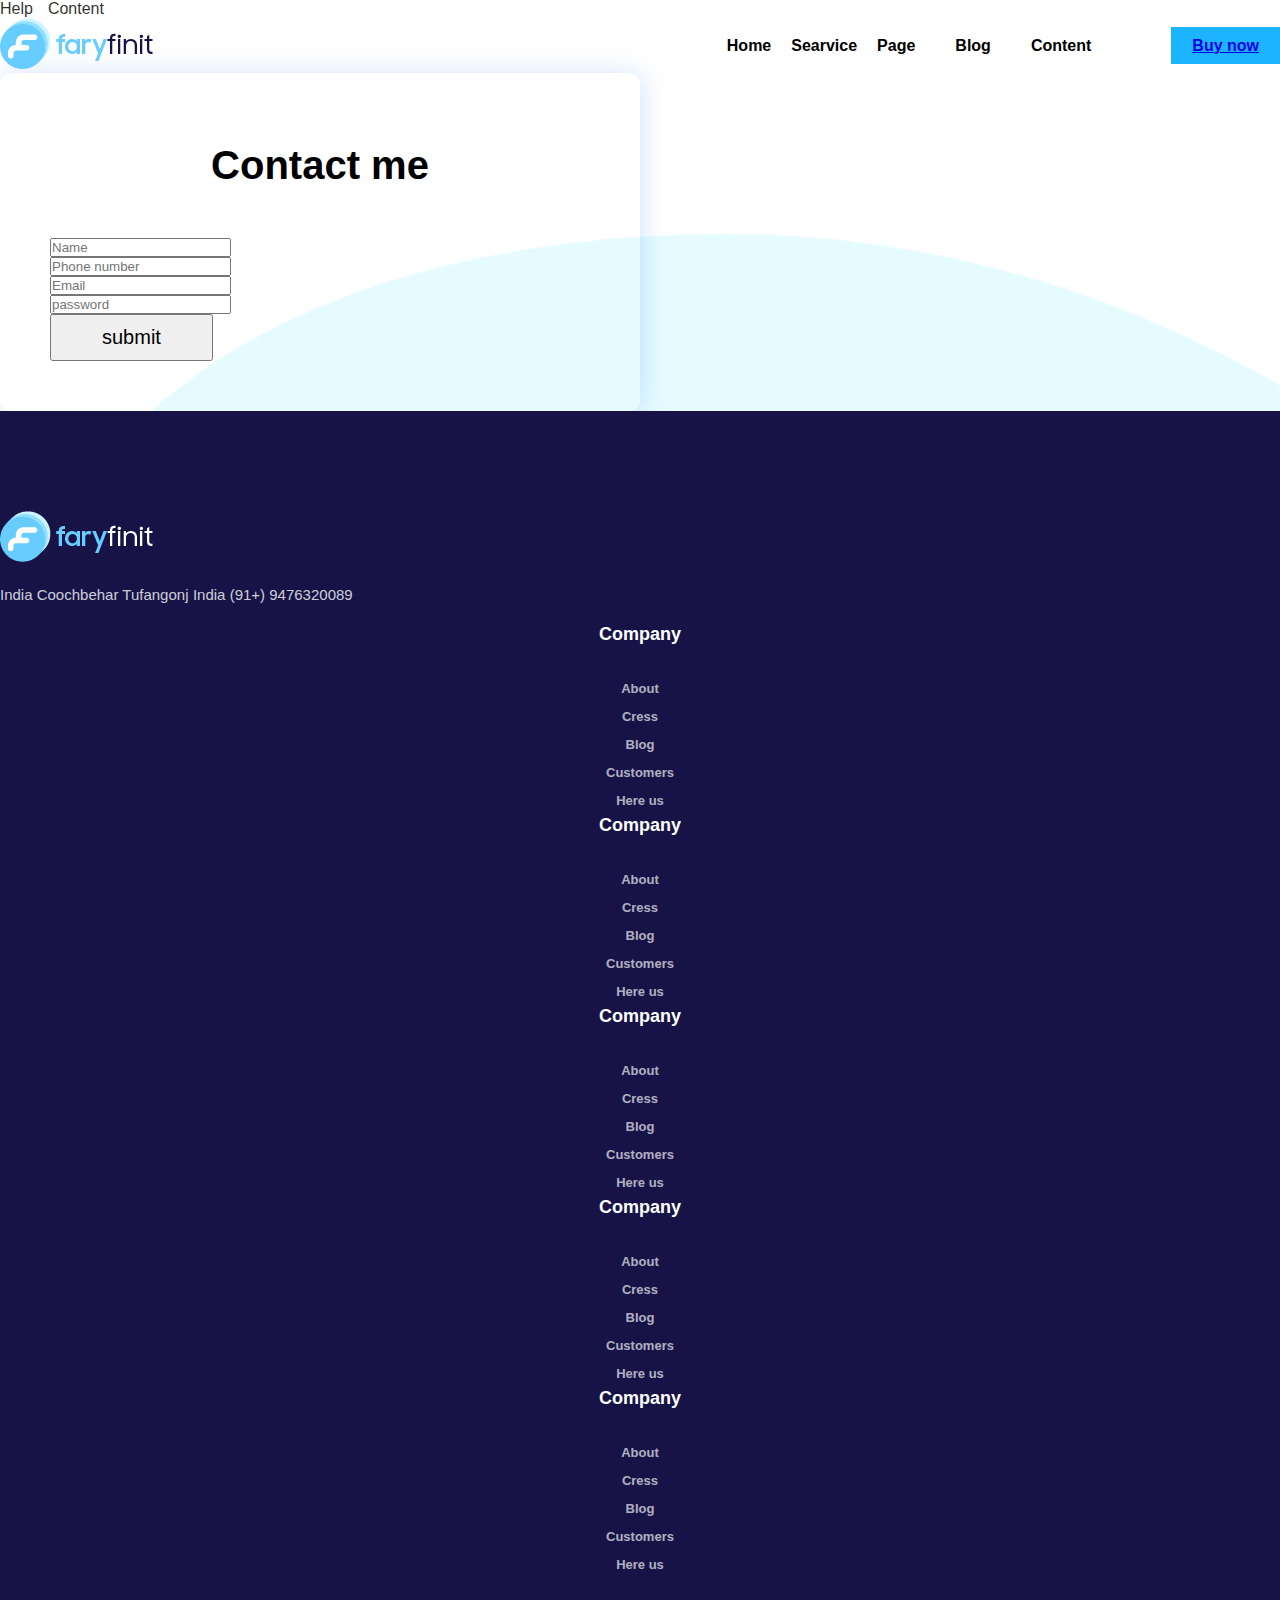
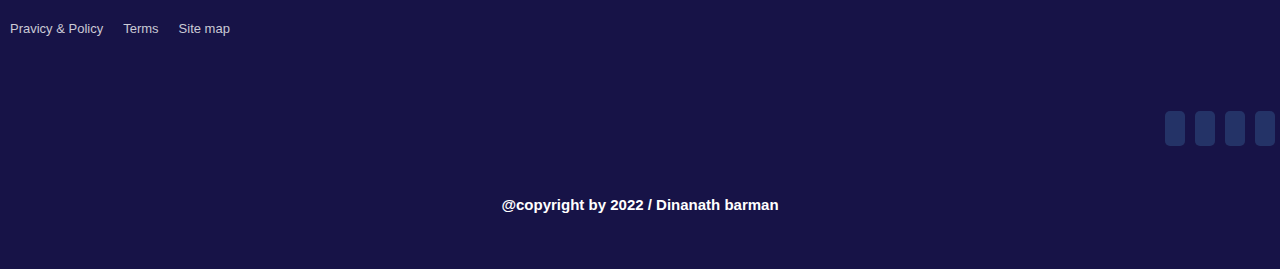
<file: Content.html>
<!doctype html>
<html lang="en">
  <head>
    <!-- Required meta tags -->
    <meta charset="utf-8">
    <meta name="viewport" content="width=device-width, initial-scale=1">
    <title>Template design</title>
     <!-- main css link  -->
     <link rel="stylesheet" href="style.css">
      <!-- Mediya query  -->
        <link rel="stylesheet" href="Mobile-2.css">
      <!-- <link rel="stylesheet" href="mobile.css"> -->
    <!-- font-aswam link  -->
    <link rel="preconnect" href="https://fonts.googleapis.com">
    <link rel="preconnect" href="https://fonts.gstatic.com" crossorigin>
    <link href="https://fonts.googleapis.com/css2?family=Arapey:ital@1&family=Montserrat+Subrayada:wght@400;700&family=Playfair+Display:ital@1&family=Ubuntu:ital,wght@0,500;1,700&display=swap" rel="stylesheet">
   
    <!-- Google font style link  -->
    <link rel="preconnect" href="https://fonts.googleapis.com">
<link rel="preconnect" href="https://fonts.gstatic.com" crossorigin>
<link href="https://fonts.googleapis.com/css2?family=Arapey:ital@1&family=Montserrat+Subrayada:wght@400;700&family=Montserrat:ital,wght@0,700;0,900;1,700;1,800;1,900&family=Playfair+Display:ital@1&family=Ubuntu:ital,wght@0,500;1,700&display=swap" rel="stylesheet">
      <!-- Bootstrap CSS -->
      <link rel="stylesheet" href="https://stackpath.bootstrapcdn.com/bootstrap/5.0.0-alpha1/css/bootstrap.min.css" integrity="sha384-r4NyP46KrjDleawBgD5tp8Y7UzmLA05oM1iAEQ17CSuDqnUK2+k9luXQOfXJCJ4I" crossorigin="anonymous">
  
  </head>
  <body>
   <!-- header section  -->
    <!-- header top manu design  -->
    <header class="background-section">
      <section class="header-section">
         <div class="container">
            <div class="row">
                 <div class="header-top-manu px-0 py-2">
                   <div class="left-manu">
                       <ul class="header-left-manu">
                           <li><a href="#">Help</a></li>
                           <li><a href="#">Content</a></li>
                       </ul>
                   </div>
                   <div class="Right-manu">
                       <ul class="header-right-manu">
                         <li><a href="#"><i class="fab fa-facebook"></i></a></li>
                         <li><a href="#"><i class=" fab fa-facebook-messenger"></i></a></li>
                         <li><a href="#"><i class="fab fa-whatsapp"></i></a></li>
                         <li><a href="#"><i class="fab fa-youtube"></i></a></li>
                       </ul>
                   </div>
               </div>
            </div>
           </div>
    <!-- header top manu design end -->
    <!-- header main navbar design start  -->
        <div class="container py-3">
        <div class="row">
              <div class="manin-nav">
                   <div class="logo">
               <a href="#" class="logo-1"><img src="./image/logo-faryfinit.png" class="logo-1" alt=""></a>
                   </div>
   
                   <input type="checkbox" hidden  id="toggle-bar-check">
   
   
                       <label for="toggle-bar-check">
                         <i class="fas fa-bars" id="toggle-bar"></i>
                       </label>
                       
                   
                    
                     <!-- <input type="checkbox" id="toggle-bar-check"> -->
                   <div class="nav-manu">
   
                     <ul class="nav-manu-ul">
                       <li><a href="index.html">Home </a></li>
                       <li><a href="#">Searvice <i class="fas fa-chevron-down ml-1"></i></a>
                       
                        <div class="drop-down">
                         <ul class="searvice-drop-down-manu">
                           <li><a href="#">Content Markiting</a></li>
                           <li><a href="#">Google search rank</a></li>
                           <li><a href="#">Social markiting</a></li>
                           <li><a href="#">Social Optimization</a></li>
                           <li><a href="#">Keyword research</a></li>
                        </ul>
                        </div>
                       
                       </li>
                          <li><a href="#">Page <i class="fas fa-chevron-down ml-1"></i></li>
                          <li><a href="#">Blog <i class="fas fa-chevron-down ml-1"></i></li>
                          <li><a href=" ">Content <i class="fas fa-chevron-down ml-1"></i></li>
                           
                         <div class="search"><a href="#"><i class="fas fa-search ml-1"></i></a></div>
   
   
                       </ul>
                       <div class="button">
                         <a href="#" class="btn  btn-primary btn-h">Buy now</a>
                       </div>
                   </div>
                   
              </div>
        </div>
        </div>
       </section>
      

     <section class="py-5">
         <div class="container">
              <div class="row">
                    <div class="col-lg-12 content-form py-5">
                      
                        <form action="Thank you very much.html" id="form-s" name="form" onsubmit="return sub()" class=" form-dino m-auto">
                          <div class="content-me">
                            <h2>Contact me</h2>
                           </div>
                             <div class="mb-4">
                               <input type="text" placeholder="Name" name="name" class="form-control" id="name" required>
                               <span id="req-name"></span>
                             </div>
                             <div class="mb-4">
                              <input type="number" placeholder="Phone number" id="phone" name="number" class="form-control" required>
                              <span id="req-number"></span>
                            </div>

                          <div class="mb-4">
                       
                            <input type="email" class="form-control"  name="email" placeholder="Email" id="email" aria-describedby="emailHelp" required>
                             <span class="req-email"></span>
                          </div>
                          <div class="mb-4">
                        
                            <input type="text" name="password"  placeholder="password" class="form-control" id="password" required>
                            <span id="req-password"></span>
                          </div>
                         
                          <input type="submit" id="sub-c" value="submit"  class="btn btn-primary  btn-lg-n d-block m-auto"></input>
                        </form>
                    </div>
              </div>
         </div>
     </section>



     <footer>
      <section class="footer-main-section">
        <div class="container">
          <div class="row">
               <div class="col-lg-2">
                   <div class="icon-logo">
                     <a href="#"><img src="./image/logo-faryfinit-white.png" alt=""></a>
                        <ul class="footer-logo-ul">
                          <li><a href="#">India Coochbehar Tufangonj</a></li>
                          <li><a href="#">India (91+) 9476320089</a></li>
                        </ul>
  
                   </div>
               </div>
               <div class="col-lg-2 col-6">
                  <div class="company-fotter-manu">
                    Company
                  </div>
                  <ul class="footer-manu-1">
                    <li><a href="#">About</a></li>
                    <li><a href="#">Cress</a></li>
                    <li><a href="#">Blog</a></li>
                    <li><a href="#">Customers</a></li>
                    <li><a href="#">Here us</a></li>
                  </ul>
               </div>
               <div class="col-lg-2 col-6">
                <div class="company-fotter-manu">
                  Company
                </div>
                <ul class="footer-manu-1">
                  <li><a href="#">About</a></li>
                  <li><a href="#">Cress</a></li>
                  <li><a href="#">Blog</a></li>
                  <li><a href="#">Customers</a></li>
                  <li><a href="#">Here us</a></li>
                </ul>
               </div>
               <div class="col-lg-2 col-6">
                <div class="company-fotter-manu">
                  Company
                </div>
                <ul class="footer-manu-1">
                  <li><a href="#">About</a></li>
                  <li><a href="#">Cress</a></li>
                  <li><a href="#">Blog</a></li>
                  <li><a href="#">Customers</a></li>
                  <li><a href="#">Here us</a></li>
                </ul>
               </div>
               <div class="col-lg-2 col-6">
                <div class="company-fotter-manu">
                  Company
                </div>
                <ul class="footer-manu-1">
                  <li><a href="#">About</a></li>
                  <li><a href="#">Cress</a></li>
                  <li><a href="#">Blog</a></li>
                  <li><a href="#">Customers</a></li>
                  <li><a href="#">Here us</a></li>
                </ul>
               </div>
               <div class="col-lg-2 col-6" id="mediya-query-none">
                <div class="company-fotter-manu">
                  Company
                </div>
                <ul class="footer-manu-1">
                  <li><a href="#">About</a></li>
                  <li><a href="#">Cress</a></li>
                  <li><a href="#">Blog</a></li>
                  <li><a href="#">Customers</a></li>
                  <li><a href="#">Here us</a></li>
                </ul>
               </div>
          </div>
  
          <!-- footer manu two ariya  -->
            <div class="row">
              <div class="col-lg-6 col-12">
                  <ul class="footer-left">
                    <li><a href="#">Pravicy & Policy</a></li>
                    <li><a href="#">Terms</a></li>
                    <li><a href="#">Site map</a></li>
                  </ul>
              </div>
              <div class="col-lg-6 col-12">
                <ul class="footer-right">
                  <li><a href="#"> <i class="fab fa-facebook"></i> </a></li>
                  <li><a href="#"> <i class="fab fa-twitter"></i> </a></li>
                   <li><a href="#"> <i class="fab fa-instagram"></i> </a></li>
                   <li><a href="#"> <i class="fab fa-instagram"></i> </a></li>
                  
                </ul>
              </div>
            </div>
            <div class="row">
                <div class="col-lg-12">
                    <div class="copy-right">
                        <h3>@copyright by 2022 / Dinanath barman</h3>
                    </div>
                </div>
            </div>
        </div>
      </section>
  </footer>

    <!-- Optional JavaScript -->
    <!-- Popper.js first, then Bootstrap JS -->
    <script src="./core.js"></script>
    <script src="https://cdn.jsdelivr.net/npm/popper.js@1.16.0/dist/umd/popper.min.js" integrity="sha384-Q6E9RHvbIyZFJoft+2mJbHaEWldlvI9IOYy5n3zV9zzTtmI3UksdQRVvoxMfooAo" crossorigin="anonymous"></script>
    <script src="https://stackpath.bootstrapcdn.com/bootstrap/5.0.0-alpha1/js/bootstrap.min.js" integrity="sha384-oesi62hOLfzrys4LxRF63OJCXdXDipiYWBnvTl9Y9/TRlw5xlKIEHpNyvvDShgf/" crossorigin="anonymous"></script>
  </body>
</html>
</file>
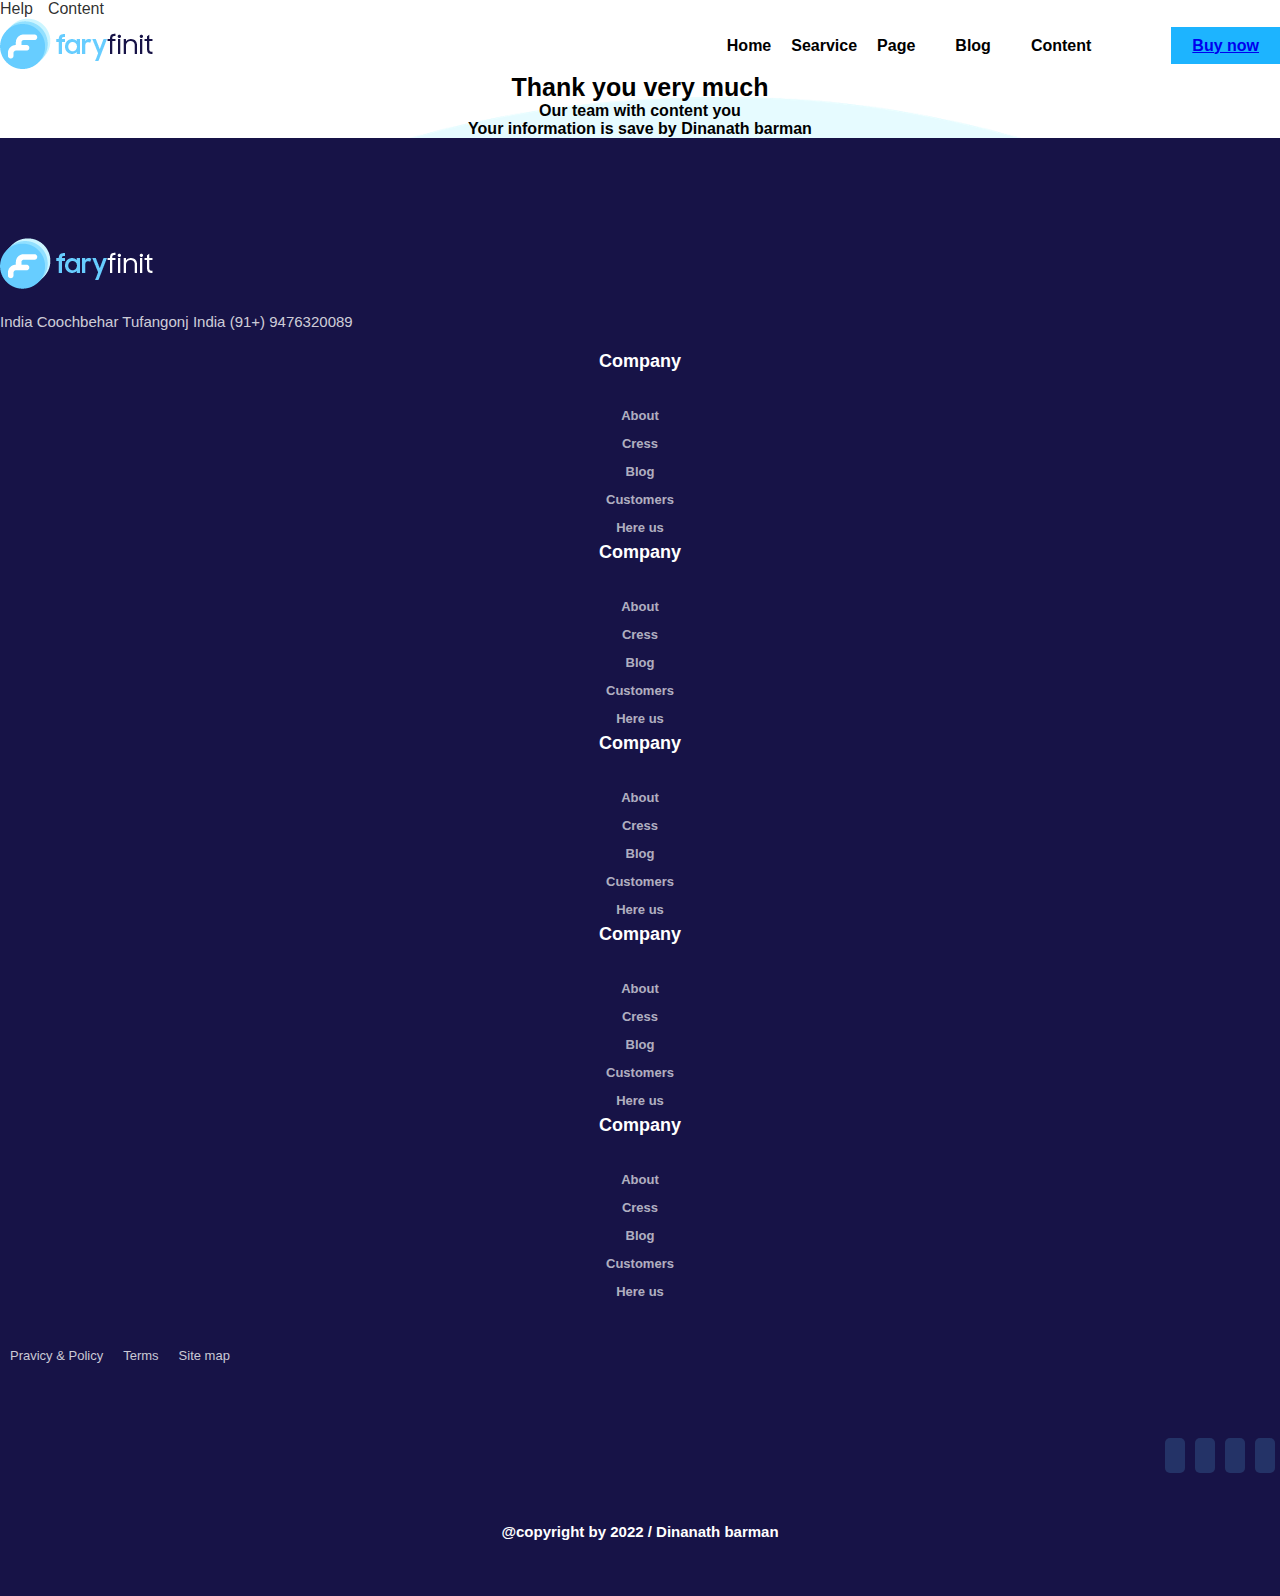
<file: Thank you very much.html>
<!DOCTYPE html>
<html lang="en">
<head>
    <meta charset="UTF-8">
    <meta http-equiv="X-UA-Compatible" content="IE=edge">
    <meta name="viewport" content="width=device-width, initial-scale=1.0">
    <title>Template design</title>
    <!-- main css link  -->
    <link rel="stylesheet" href="style.css">
    <!-- Mediya query  -->
      <link rel="stylesheet" href="Mobile-2.css">
    <!-- <link rel="stylesheet" href="mobile.css"> -->
  <!-- font-aswam link  -->
  <link rel="preconnect" href="https://fonts.googleapis.com">
  <link rel="preconnect" href="https://fonts.gstatic.com" crossorigin>
  <link href="https://fonts.googleapis.com/css2?family=Arapey:ital@1&family=Montserrat+Subrayada:wght@400;700&family=Playfair+Display:ital@1&family=Ubuntu:ital,wght@0,500;1,700&display=swap" rel="stylesheet">
 
  <!-- Google font style link  -->
  <link rel="preconnect" href="https://fonts.googleapis.com">
<link rel="preconnect" href="https://fonts.gstatic.com" crossorigin>
<link href="https://fonts.googleapis.com/css2?family=Arapey:ital@1&family=Montserrat+Subrayada:wght@400;700&family=Montserrat:ital,wght@0,700;0,900;1,700;1,800;1,900&family=Playfair+Display:ital@1&family=Ubuntu:ital,wght@0,500;1,700&display=swap" rel="stylesheet">
    <!-- Bootstrap CSS -->
    <link rel="stylesheet" href="https://stackpath.bootstrapcdn.com/bootstrap/5.0.0-alpha1/css/bootstrap.min.css" integrity="sha384-r4NyP46KrjDleawBgD5tp8Y7UzmLA05oM1iAEQ17CSuDqnUK2+k9luXQOfXJCJ4I" crossorigin="anonymous">

</head>
<body>
     <!-- header section  -->
    <!-- header top manu design  -->
 <header class="background-section">
    <section class="header-section">
       <div class="container">
          <div class="row">
               <div class="header-top-manu px-0 py-2">
                 <div class="left-manu">
                     <ul class="header-left-manu">
                         <li><a href="#">Help</a></li>
                         <li><a href="#">Content</a></li>
                     </ul>
                 </div>
                 <div class="Right-manu">
                     <ul class="header-right-manu">
                       <li><a href="#"><i class="fab fa-facebook"></i></a></li>
                       <li><a href="#"><i class=" fab fa-facebook-messenger"></i></a></li>
                       <li><a href="#"><i class="fab fa-whatsapp"></i></a></li>
                       <li><a href="#"><i class="fab fa-youtube"></i></a></li>
                     </ul>
                 </div>
             </div>
          </div>
         </div>
  <!-- header top manu design end -->
  <!-- header main navbar design start  -->
      <div class="container py-3">
      <div class="row">
            <div class="manin-nav">
                 <div class="logo">
             <a href="#" class="logo-1"><img src="./image/logo-faryfinit.png" class="logo-1" alt=""></a>
                 </div>
 
                 <input type="checkbox" hidden  id="toggle-bar-check">
 
 
                     <label for="toggle-bar-check">
                       <i class="fas fa-bars" id="toggle-bar"></i>
                     </label>
                     
                 
                  
                   <!-- <input type="checkbox" id="toggle-bar-check"> -->
                 <div class="nav-manu">
 
                   <ul class="nav-manu-ul">
                     <li><a href="index.html">Home </a></li>
                     <li><a href="#">Searvice <i class="fas fa-chevron-down ml-1"></i></a>
                     
                      <div class="drop-down">
                       <ul class="searvice-drop-down-manu">
                         <li><a href="#">Content Markiting</a></li>
                         <li><a href="#">Google search rank</a></li>
                         <li><a href="#">Social markiting</a></li>
                         <li><a href="#">Social Optimization</a></li>
                         <li><a href="#">Keyword research</a></li>
                      </ul>
                      </div>
                     
                     </li>
                        <li><a href="#">Page <i class="fas fa-chevron-down ml-1"></i></li>
                        <li><a href="#">Blog <i class="fas fa-chevron-down ml-1"></i></li>
                        <li><a href="Content.html">Content <i class="fas fa-chevron-down ml-1"></i></li>
                         
                       <div class="search"><a href="#"><i class="fas fa-search ml-1"></i></a></div>
                            
 
                     </ul>
                     <div class="button">
                       <a href="#" class="btn  m-auto btn-primary btn-h">Buy now</a>
                     </div>
                 </div>
                 
            </div>
      </div>
      </div>
     </section>
<section>
      <div class="container">
            <div class="row">
                  <div class="col-lg-12 col-sm">
                         <div class="thank-warp">
                               <div class="thnakyou-very-much">
                                    <h1>Thank you very much</h1>
                                    <p>Our team with content you</p>
                                    <p>Your information is save by Dinanath barman</p>
                               </div>
                         </div>
                  </div>
            </div>
      </div>
</section>
     <!-- ===================== footer ariya =============================== -->
<footer>
    <section class="footer-main-section">
      <div class="container">
        <div class="row">
             <div class="col-lg-2">
                 <div class="icon-logo">
                   <a href="#"><img src="./image/logo-faryfinit-white.png" alt=""></a>
                      <ul class="footer-logo-ul">
                        <li><a href="#">India Coochbehar Tufangonj</a></li>
                        <li><a href="#">India (91+) 9476320089</a></li>
                      </ul>

                 </div>
             </div>
             <div class="col-lg-2 col-6">
                <div class="company-fotter-manu">
                  Company
                </div>
                <ul class="footer-manu-1">
                  <li><a href="#">About</a></li>
                  <li><a href="#">Cress</a></li>
                  <li><a href="#">Blog</a></li>
                  <li><a href="#">Customers</a></li>
                  <li><a href="#">Here us</a></li>
                </ul>
             </div>
             <div class="col-lg-2 col-6">
              <div class="company-fotter-manu">
                Company
              </div>
              <ul class="footer-manu-1">
                <li><a href="#">About</a></li>
                <li><a href="#">Cress</a></li>
                <li><a href="#">Blog</a></li>
                <li><a href="#">Customers</a></li>
                <li><a href="#">Here us</a></li>
              </ul>
             </div>
             <div class="col-lg-2 col-6">
              <div class="company-fotter-manu">
                Company
              </div>
              <ul class="footer-manu-1">
                <li><a href="#">About</a></li>
                <li><a href="#">Cress</a></li>
                <li><a href="#">Blog</a></li>
                <li><a href="#">Customers</a></li>
                <li><a href="#">Here us</a></li>
              </ul>
             </div>
             <div class="col-lg-2 col-6">
              <div class="company-fotter-manu">
                Company
              </div>
              <ul class="footer-manu-1">
                <li><a href="#">About</a></li>
                <li><a href="#">Cress</a></li>
                <li><a href="#">Blog</a></li>
                <li><a href="#">Customers</a></li>
                <li><a href="#">Here us</a></li>
              </ul>
             </div>
             <div class="col-lg-2 col-6" id="mediya-query-none">
              <div class="company-fotter-manu">
                Company
              </div>
              <ul class="footer-manu-1">
                <li><a href="#">About</a></li>
                <li><a href="#">Cress</a></li>
                <li><a href="#">Blog</a></li>
                <li><a href="#">Customers</a></li>
                <li><a href="#">Here us</a></li>
              </ul>
             </div>
        </div>

        <!-- footer manu two ariya  -->
          <div class="row">
            <div class="col-lg-6 col-12">
                <ul class="footer-left">
                  <li><a href="#">Pravicy & Policy</a></li>
                  <li><a href="#">Terms</a></li>
                  <li><a href="#">Site map</a></li>
                </ul>
            </div>
            <div class="col-lg-6 col-12">
              <ul class="footer-right">
                <li><a href="#"> <i class="fab fa-facebook"></i> </a></li>
                <li><a href="#"> <i class="fab fa-twitter"></i> </a></li>
                 <li><a href="#"> <i class="fab fa-instagram"></i> </a></li>
                 <li><a href="#"> <i class="fab fa-instagram"></i> </a></li>
                
              </ul>
            </div>
          </div>
          <div class="row">
              <div class="col-lg-12">
                  <div class="copy-right">
                      <h3>@copyright by 2022 / Dinanath barman</h3>
                  </div>
              </div>
          </div>
      </div>
    </section>
</footer>
</body>
</html>
</file>
<file: style.css>
*{
  margin: 0;
  padding: 0;
}
h1,h2,h3,h4,h5,h6{
  font-family: Arial, Helvetica, sans-serif;
}
body{
  font-family: Arial, Helvetica, sans-serif;
}
.btn-dino-1{
    font-family: emoji;
    font-weight: bold;
    background-color: #67CDFF;
    border: none;
    padding: 17px 48px;
}
.btn-dino-2{
  font-family: emoji;
  font-weight: bold;
  background-color: #67CDFF;
  border: none;
  padding: 10px 40px;
}

/* Header ariya design  */
/* Header top manu design  */
.header-top-manu{
    width: 100%;
    height:auto;
    display: flex;
    flex-direction: row;
}


/* header-top left manu  */
.left-manu{
  width:50%;
  height: auto;
  margin-bottom: 0px !important;
}

.Right-manu{
  width: 50%;
  height: auto;
  margin-bottom: 0px !important;
  cursor: pointer;
}
/* header top left manu start  */
.header-left-manu{ 
  margin-bottom: 0px !important;
display: flex;    
flex-direction: row;     
list-style: none;
cursor: pointer;
}
/* .header-left-manu li{
      
} */
.header-left-manu a{    
  margin-bottom: 0px !important;
  display: flex;
  flex-direction: row;
  list-style: none;
  cursor: pointer;
  text-decoration: none;
  padding-left: 0px;
  color: #000000d4;
  margin-left: 0px !important;
  padding-right: 15px;
}

/* header top left manu end  */
/* header top right manu start  */
.header-right-manu{
  margin-bottom: 0px !important;
display: flex; 
flex-direction: row;
justify-content: right;
list-style: none;
cursor: pointer;
}
/* .header-right-manu li{
    
} */
.header-right-manu li a{
  color: #000;
  font-size: 14px;
  margin: 5px;
  padding:6px 8px;
  transition: all .3s;
}
.header-right-manu>li>a>i{
  color: #000;
}
.header-right-manu li a:hover{
  color: white;
  background-color:#67CDFF;
  border-radius: 5px;
}

/* header top right manu end  */
/*  header main navbar design start  */
/* ================================= Mobile manu design ============================ */
#toggle-bar{
   display: none;
}
#toggle-bar-check{
  display: none;
}

/* =================================== Mobile manu end ============================== */
.manin-nav{

max-width: 100%;
width: 100%;
height: auto;
margin-bottom: 0px !important;
display: flex;
flex-direction: row;
justify-content: space-between;
}
.logo{
width: 30%;
height: auto;
}
.logo-1{
  max-width: 100%;
}
.nav-manu{
  width: 70%;
  height: auto;
  margin-bottom: 0px !important;
  display: flex;
  flex-direction: row;
  justify-content: end;
  align-items: center;
  position: relative;
  transition: all .5s;
}
.nav-manu-ul{
  display: flex;
  flex-direction: row;
  list-style: none;
  justify-content: right;
  align-items: center;
  margin-bottom: 0px !important;
}
.nav-manu-ul li{
  transition: all .5s;
}
.nav-manu-ul li a{
  text-decoration: none;
  color: rgb(0, 0, 0);
  font-family: arial;
  font-weight: bold;
  font-size: 16px;
  padding: 10px 10px;
  position: relative;
  transition: all .5s;
}
  /* Searvice page dorp down manu ariya */

.searvice-drop-down-manu{
  border: 1px solid red;
  list-style: none;
  display: flex;
  flex-direction: column;
  background-color: black;
  padding-top: 10px;
  padding-bottom: 20px;
  padding-left: 20px;
  padding-right: 20px;
  position: absolute;
  top:60px;
 left:200px;
z-index: 9999;
   display: none;
    opacity: 0;
}

/* .searvice-drop-down-manu>li{
} */
.searvice-drop-down-manu>li>a{
  font-size: 12px;
  font-family: Arial, Helvetica, sans-serif;
  font-weight: bold;
  padding: 20px 0px;
  color: white !important;
}
.nav-manu-ul>li:hover .searvice-drop-down-manu{
  display: block;
    opacity: 1;
    top: 50px !important;
}



.nav-manu-ul li a::before{
  content: " ";
  width:0px;
  height: 2px;
  background-color: red;
  position: absolute;
  top:42px;
  left: 0px;
  position: absolute;
  transition: all .5s;
}

.nav-manu-ul li a:hover::before{
  content: " ";
  width: 80px;
  height: 2px;
  background-color: red;
  position: absolute;
  top:42px;
  left: 0px;
  position: absolute;
}

.search a{
  color: black;
  padding: 10px;
  position: relative;
  z-index: 9999;
}

.btn-h{
  background-color: #1db4ff;
  padding: 10px 21px;
  font-weight: bold;
}
.button{
  max-width: 100%;
  height: auto;
  margin-left: 30px;
}
   .background-section{
  max-width: 100%;
  width: 100%;
  height: auto;
  overflow-x: hidden;
  background: url('./image/img-bg-07.png');
 background-repeat: no-repeat;
 background-size: contain;
 background-position: right, center;
}
/* header slider ariya  */
.slider-section{
  max-width: 100%;
  width: 100%;
  height: auto;
  overflow-x: hidden;
  background: url('./image/img-bg-07.png');
 background-repeat: no-repeat;
 background-size: contain;
 background-position: right, center;
 /* position: relative;
 top: -20px; */

}

/* ======================== Google font Use ======================= */
/* font-family: 'Arapey', serif;
font-family: 'Montserrat', sans-serif;
font-family: 'Montserrat Subrayada', sans-serif;
font-family: 'Playfair Display', serif;
font-family: 'Ubuntu', sans-serif; */
/* ========================================================Problem end ======================= */
/* slider design  */
.slider-left-content{
  width: 100%;
  height: 550px;
  display: flex;
  flex-direction: column;
  justify-content: center;
}
.slider-left-content h2{
  font-size: 16px;
  font-family: emoji;
  font-weight: bold;
  background-color: #1db4ff;
  width: 207px;
  text-align: center;
  border-radius: 50px;
  padding: 4px 10px;
  color: #fff;
}
.slider-right-image{
  width: 130%;
  height: auto;
  position: relative;
  display: flex;
}
.slider-right-image img{
  max-width: 100%;
}
.content-h1{
  font-size: 55px;
  font-weight: 700;
  color: #000;
  font-family: 'Arapey', serif;
  font-family: 'Montserrat', sans-serif;
  font-family: 'Montserrat Subrayada', sans-serif;
  font-family: 'Playfair Display', serif;
  font-family: 'Ubuntu', sans-serif;
  line-height:70px;
  letter-spacing: 1px;
}
.slider-left-content p{
  font-size: 18px;
    font-weight: 400;
    line-height: 32px;
    letter-spacing: 1px;
}
.btn-slider-1{
  background-color: #67cdff !important;
  font-size: 20px !important;
  font-weight: 500;
  letter-spacing: 1px;
  color: #fff;
  padding: 14px 31px !important;
  transition: all .5s;
}
.btn-slider-1:hover{
  box-shadow: 0px 4px 11px 1px #c0bebd;
}
.btn-slider-2{
  font-size: 20px !important;
  font-weight: 500;
  letter-spacing: 1px;
  color: black;
  padding: 14px 31px !important;
  transition: all .4s;
  margin-left: 10px;
  background-color: white;
}
.btn-slider-2:hover{
  background-color:#fcfcfc9d; 
  box-shadow: 0px 4px 11px 1px #c0bebd;
}
/* searvice-content-left  */

.searvice-secton{
  width: 100%;
  max-width: 100%;
  height: auto;
  padding: 150px 0px !important;
  background: url(https://3.bp.blogspot.com/-8melPurFKSA/X1UnzuQ5nDI/AAAAAAAABlY/K8d6dGYRjpE39vDwxBloZNToNmlXVE-ywCK4BGAYYCw/s1600/img-bg-02.png);
  background-repeat: no-repeat;
  background-position: left bottom;

}


.searvice-content-left{
  max-width: 100%;
  width: 450px;
  height: auto;
}
.searvice-content-left h1{
  display: inline-block;
  padding: 8px 16px;
  color: #fff;
  background-color: #67cdff;
  font: normal bold 16px Montserrat;
  line-height: 1;
  text-align: center;
  white-space: nowrap;
  vertical-align: baseline;
  border: 0px solid #0000;
  border-radius: 15px;
  text-transform: capitalize;  
}
.searvice-content-left h2{
  font-size: 38px;
  font-weight: 700;
  font-family: Montserrat;
  line-height: 50px;
}

  .searvice-content-left p {
  font-weight: 500;
  color: #677788; 
  line-height: 1.8!important;
  font-family: Arial, Helvetica, sans-serif;
  font-size: 16px;
  letter-spacing: 1px;
}
.searvice-content-right{
  width: 100%;
  height: 350px;
  display: flex;
  flex-direction: row;
  justify-content: center;
  align-items: center;
}

 /* Markiting item  */
 .markiting-item{
   width: 100%;
   height:390px;
  text-align: center;
    padding:40px 10px;
    border-radius: 13px;
    box-shadow: 0px 0px 19px 1px #cfcfcf;
    background-color: white;cursor: pointer;
    transition: all 0.4s;
 }
 .markiting-item:hover{
   transform: translatey(-10px);
 }
 .markiting-image{
   width: 100%;
   height:80px;
 }
 .markiting-image img{
 max-width: 100%;
 }
 .markiting-item h1{
  font-size: 28px;
    font-weight: bold;
    padding:5px 10px;
    line-height: 35px;
  font-family: Arial, Helvetica, sans-serif;
  margin-top: 25px;
 }
 .markiting-item p{
  font-size: 16px;
  line-height: 30px;
  color: #0000009c;

 }
 /* solution-left_div */
.marketing-solution-section{
  width:200%;
  max-width: 100%;
  height: auto;
  padding:100px 0px !important;
  background: url("https://1.bp.blogspot.com/-VAXcHE0HOnA/X1Un_ifb_SI/AAAAAAAABlg/W-T3QE2Q1K0N-eNyy2VqOF434ianElCBQCK4BGAYYCw/s1600/img-bg-03.png");
  background-repeat: no-repeat;
  background-position: center right;
  background-size: contain;
  overflow-x: hidden;
}


 .solution-left_div{
 width:130%;
 text-align: left;
 position: relative;
 left: -150px;

 }
 .solution-left_div img{
   max-width: 100%;
   width: 100%;
 }
 /* solution-right_div  */
 .solution-right_div{
  width: 100%;
  height: 800px;
  display: flex;
    flex-direction: column;
    justify-content: center;
}

 .solution-div-d>span{
  display: inline-block;
  padding: 7px 16px;
  color: #fff;
  background-color: #67cdff;
  font: normal bold 17px Montserrat;
  line-height: 1;
  font-family: Montserrat ;
  text-align: center;
  white-space: nowrap;
  vertical-align: baseline;
  border: 0px solid #0000;
  border-radius: 15px;
    
 }
 .solution-div-d>h1{
  margin: 16px 0px !important;
  font-size: 38px;
  font-weight: bold;
  line-height: 53px;
  /* font-family: Arial, Helvetica, sans-serif; */
  font-family: Montserrat;
 }
 .solution-div-d>p{   
  line-height: 34px;
  font-size: 17px;
  letter-spacing: 1px;
  color: #00000094;
  font-family: Arial, Helvetica, sans-serif;
}
/* socal-markiting-left-div  */
.socal-markiting-left-div{
width: 100%;
max-width: 100%;
height: 600px;
display: flex;
flex-direction: column;
justify-content: center;
}
.socal-marketing-right-div{
  width: 130%;
}
/* .socal-marketing-warp{

} */
.socal-marketing-warp>span{
  display: inline-block;
  padding: 7px 16px;
  color: #fff;
  background-color: #67cdff;
  font: normal bold 17px Montserrat;
  line-height: 1;
  text-align: center;
  white-space: nowrap;
  vertical-align: baseline;
  border: 0px solid #0000;
  border-radius: 15px;
}
.socal-marketing-warp>h1{
  color: #171347!important;
  font: normal bold 40px Montserrat;
}
.socal-marketing-warp>p{
  letter-spacing: 1px;
  font-size: 17px;
  color: #677788; 
  font-weight: 400 !important;
  line-height: 1.8!important;
}

.socal-marketing-right-div>img{
  max-width: 100%;
}
/* socal media networking ariya  */
/* socal-network-section   */
.socal-net-section{
  width: 100%;
  max-width: 100%;
  height: auto;
  padding:150px 0px;
  background: url("https://3.bp.blogspot.com/-CTp4XpD5hTQ/X1Ur9bM-kdI/AAAAAAAABl4/H4vKGYLW-_U44PorrJ57j6HMp1n53AqnwCK4BGAYYCw/s1600/img-bg-06.png");
  background-repeat: no-repeat;
  background-position: bottom;
  background-size: contain;
}


.socal-networking-warp{
  width: 100%;
  height: auto;
  text-align: center;
padding-bottom:150px;

}
.socal-network-div{
   width:700px;
   display: block;
   margin: auto;
}
.socal-network-div>span{
  display: inline-block;
  padding: 8px 16px;
  color: #fff;
  background-color: #67cdff;
  font: normal bold 16px Montserrat;
  line-height: 1;
  text-align: center;
  white-space: nowrap;
  vertical-align: baseline;
  border: 0px solid #0000;
  border-radius: 15px;
}

.socal-network-div>h1{
  color: #171347!important;
  font: normal bold 48px Montserrat;
  line-height: 1.1!important;
}
.socal-network-div>p{
  font-size: 20px;
  color: #000000b5;
  line-height: 35px;
}
.network-img-2{
  width: 100%;
}
.network-img-2>img{
  max-width: 100%;
}
.network-1{
  display: flex;
  text-align: center;
  width: 100%;
  padding: 20px 20px;
  background-color: #67CDFF;
  border-radius: 10px;
  height: 237px;
  flex-direction: column;
  justify-content: center;
  transition: all .5s;
  cursor:pointer;
}
.network-1:hover{
  transform:  translatey(-10px);
}
.network-1>h1{
   font-size: 40px;
   font-weight: bold;
   font-family: Arial, Helvetica, sans-serif;
   color: white;
}
.network-1>p{
   padding: 10px 0px;
   font-size: 20px;
   font-family: Arial, Helvetica, sans-serif;
   font-weight:500;
   letter-spacing: 1px
   ;
   color: white;
}
/* best markiting section start */
.best-markiting-section{
  width: 100%;
  height: auto;
  background-color: #EBFCFF;
  padding: 100px 0px;
}
.best-markiting-left{
  width: 130%;
  height: auto;
  position: relative;
  left: -200px;
}
.best-markiting-left>img{
  max-width: 100%;
}

.best-markiting-right{
  width: 100%;
  max-width: 100%;
  height: 660px;
  display: flex;
  flex-direction: column;
  justify-content: center;
}
/* .best-markiting-warp{} */
.best-markiting-warp>span{
  display: inline-block;
    padding: 8px 16px;
    color: #fff;
    background-color: #67cdff;
    font: normal bold 16px Montserrat;
    line-height: 1;
    text-align: center;
    white-space: nowrap;
    vertical-align: baseline;
    border: 0px solid #0000;
    border-radius: 15px;
  }

.best-markiting-warp>h1{
  color: #171347!important;
  font: normal bold 40px Montserrat;
  line-height: 1.3!important;
}
.best-markiting-warp>p{
  line-height: 1.8!important;
  font-size: 17px;
  font-family: Arial, Helvetica, sans-serif;
  color: rgba(0, 0, 0, 0.589);
  letter-spacing: 1px;
}
/* testimonials-section  */
.testimonials-section{
  width: 100%;
  padding: 100px 0px;
}
/* .testimonials-left{} */
.testimonials-left>span{
  display: inline-block;
  padding: 8px 16px;
  color: #fff;
  background-color: #67cdff;
  font: normal bold 15px Montserrat;
  line-height: 1;
  text-align: center;
  white-space: nowrap;
  vertical-align: baseline;
  border: 0px solid #0000;
  border-radius: 15px;
  letter-spacing: 1px;
}
.testimonials-left>h1{
  
  font: normal bold 40px Montserrat;
  line-height: 1.3!important;
  color: #000;
}
.testimonials-right>p{
  line-height: 31px !important;
font-size:19px;
font-family: revert;
color: rgba(0, 0, 0, 0.514);
}
/* testimonial-1  */
.testimonial-1{
  width: 100%;
  height: auto;
  text-align: center;
  padding: 40px 30px;
  border-radius: 10px;
  box-shadow: 0px 0px 32px -12px rgb(107 107 107 / 86%);
  transition: all .3s;
}
.testimonial-1:hover{
    transform: translatey(-10px);
}
.text-monial-img{
   width: 100%;
}
.text-monial-img img{
  max-width: 100%;
  text-align: center;
  margin: auto;
  display:block;
   padding: 20px 0px;
   display: block;
 
}
.testimonial-1>p{
  font-size:18px;
  color: rgba(0, 0, 0, 0.733);
padding-top: 10px;
padding-bottom:0px;
  font-family: Arial, Helvetica, sans-serif;
 line-height: 37px;
}
.testimonial-1>h3{
  font-size:22px;
  font-weight: bold;
  padding-top:10px;
  padding-bottom: 19px;
}
.testimonial-1>h5{
font-size: 15px;
letter-spacing: 1px;
color: rgba(0, 0, 0, 0.664);
}
.textmonial-ul{
  display: flex;
  flex-direction: row;
  justify-content: center;
  align-items: center;
  list-style: none;
  padding-top: 30px;
  padding-bottom: 20px;
}
/* .textmonial-ul li{} */
.textmonial-ul li a{
  text-decoration: none;
  color: black;
  font-size: 15px;
  padding:5px 7px;
  transition: all .3s;
  background-color: white;color: black;
  border-radius: 5px;
  margin: 10px 5px;
}
dl, ol, ul {
  margin-top: 0; 
margin-bottom: 0rem;
}
ol, ul {
  padding-left: 0rem;
}
.textmonial-ul li a:hover{

  background-color: #67CDFF;
  color: white;
}
.video-intro-section{
  width: 100%;
  height: 700px;
  display: flex;
  flex-direction: column;
  justify-content: center;
  margin: auto;
  align-items: center;
  text-align: center;
  position: relative;
  background: url("https://1.bp.blogspot.com/-mkvB0wO3mnc/XrtTVB9h46I/AAAAAAAAArE/I-RfCbW0GrcNDOsz4ivUypKEL_kOyDmNACPcBGAYYCw/s0000/austinl-distel-h1RW-NFtUyc-unsplash.jpg");
  z-index: 1;
  background-size: cover;
  background-position: center top;

}
.video-intro-section::before{
  content: " ";
  width: 100%;
  height: 700px;
  background-color:white;
  position: absolute;
  top: 0;
  left: 0;
  opacity:.8;
  z-index: -1;
}
.intro-video-content{
  width: 700px;
  height: auto;
display: block;
margin: auto;
}

/* .intro-div-warp{
} */
.intro-div-warp>span{
  font-size: 17px;
  font-family: ui-monospace;
  font-weight: bold;
  background-color: #67cdff;
  display: inline;
  padding: 5px 16px;
  border-radius: 18px;
  color: #fff;
  letter-spacing: 1px;
}
.intro-div-warp>h1{
  font-size: 53px;
font-weight: 700;
font-family: Montserrat;
 width:600px;
 display: block;
 margin: auto;

}

.play-icon>i{
 width: 70px;
 height: 70px;
  border-radius: 50%;
  display: block;
  margin: auto;
  color: white;
  text-decoration: none;
  background-color:#67CDFF;
  display: flex;
  justify-content: center;
  align-items: center;
  font-size:30px;

}
.play-icon{
  text-decoration: none;
  color: white;

}
/* pricing-table Start  */
/* pricing-saction  */

.pricing-saction{
 max-width: 100%;
 width: 100%;
 height: auto;
 background: url("./image/img-bg-010.png");
 position: left center;
 background-repeat: no-repeat;
 background-size: contain;
}

.price-content{
  text-align: center;
}
.price-content>span{
  display: inline-block;
  padding: 8px 16px;
  color: #fff;
  background-color: #67cdff;
  font: normal bold 16px Montserrat;
  line-height: 1;
  text-align: center;
  white-space: nowrap;
  vertical-align: baseline;
  border: 0px solid #0000;
  border-radius: 15px;
  transition: color .15s
}
.price-content>h1{
  font-size:39px;
    font-weight: 700;
    font-family: Montserrat;
  }
  .price-content>p{
    width: 600px;
    margin: auto;
  line-height: 33px !important;
    font-size: 20px;
    font-family: revert;
    color: #00000083;
}



.pricing-table{
  text-align: center;
  padding: 50px 20px;
  box-shadow: 0px 0px 16px -9px #000000bd;
  border-radius: 5px;
  background-color: white;
}
.color{
  background-color: #E6FBFF;
}
.pracing-table-ul{
   display: flex;
   list-style: none;
   flex-direction: column;
   text-align: center;
   justify-content: center;
   align-content: space-around;
   margin-top: 33px;
}
/* .pracing-table-ul>li{} */
.pracing-table-ul>li>a{
  text-decoration: none;
  color: rgba(0, 0, 0, 0.603);
  font-family: Arial, Helvetica, sans-serif;
  font-size:18px;
  font-family: Arial, Helvetica, sans-serif;
  font-weight:500;
  display: flex;
  align-content: space-around;
  justify-content: center;
  margin: 8px 0px !important;
  position: relative;
}
.pricing-table>span{
  display: inline-block;
  padding: 8px 16px;
  color: #fff;
  background-color: #67cdff;
  font: normal bold 16px Montserrat;
  line-height: 1;
  text-align: center;
  white-space: nowrap;
  vertical-align: baseline;
  border: 0px solid #0000;
  border-radius: 15px;
}
.pricing-table>h1{
  font-size:47px;
  font-weight: bold;
  font-family: Montserrat;
}
.pricing-table>p{
  color: #171347!important;
  font: normal normal 20px Montserrat;
  letter-spacing: 1px;
}
.btn-2{
  padding: 15px 25px;
}

/* .pracing-table-ul>li>a:hover{} */

/* Our Post section start   */
.latest-post-section{
  width: 100%;
  height: auto;
  padding-top: 100px !important;
  padding-bottom: 0px;
}
.post-table{
  box-shadow: 0px 0px 24px -9px #0000005c;
  border-radius: 10px;
  transition: all .5s ease-in-out ;
}
.post-table:hover{
     transform: translateY(-5px);
}
.post-warp{
  padding-bottom: 30px;
  padding-top: 10px;
  padding-left: 30px;
  padding-right: 30px;
}
.post-table>img{
  max-width: 100%;
  height: auto;
  border-top-left-radius: 10px;
  border-top-right-radius: 10px;
}
.table-ul-post{
  display: flex;
  flex-direction: row;
  justify-content: center;
  align-items: center;
  list-style: none;
  margin-top:15px;
}
/* .table-ul-post>li{} */
.table-ul-post>li>a{
  text-decoration: none;
  color: #181818b6;
  font-size: 12px;
  font-family: Arial, Helvetica, sans-serif;
  font-weight: 500;
}
.table-ul-post>li>a>i{
   color: #70deffb6;
}

.post-warp>h3{
  font: bold 20px Montserrat;
  text-transform: capitalize;
  font-weight: bold;
  line-height: 34px !important;
  margin-top: 37px;
  margin-bottom:18px;
}

.post-warp>p{
  font-size: 16px;
  font-weight: 500;
  line-height: 26px;
  color: #0006;
}
/* Latest post ariya  */
.latest-post-1{
  height: 200px;
  display: flex;
  justify-content: center;
  align-items: center;
  flex-direction: row;
    text-align: center;
}
.latest-post-1>h1{
   width: 300px;
   height:auto;
   display: block;
   margin: auto;
   font-size: 35px;
   font-weight: bold;
   font-family: Arial, Helvetica, sans-serif;
   position: relative;
}
.latest-post-1>h1::before{
     content: " ";
     width:140px;
     height: 3px;
     background-color: red;
     position: absolute;
     top: 55px;
     left:80px;

}
/* order post  */
.order-post{
  width:100%;
  height: 200px;
    display: flex;
    flex-direction: row;
    justify-content: center;
    align-items: center;
    text-align: center;
}
.order-post-warp{
  width: 300px;
  height: 100px;
    display: flex;
    flex-direction: row;
    justify-content: center;
    align-items: center;
    text-align: center;
    transition: all .1s;
}
.order-post-warp>a{
   text-decoration: none;
   transition: all .1s;
}
.order-post-warp>a>h1{
    font-size: 20px;
    color: black;
    font-family: Arial, Helvetica, sans-serif;
    font-weight: bold;
    transition: all .1s;
}
.order-post-warp>a>h1>i{
  padding: 12px 13px;
  background-color: #b6eeff;
  border-radius: 50%;
  color: white;
  transition: all .1s;
}
.order-post-warp:hover>a>h1>i{
  background-color: #58d3f8;

}
.order-post-warp:hover>a>h1{
color: #58d3f8;

}
/* Contact us  design ariya  */
  
  .contect-section{
    max-width: 100%;
    width: 100%;
    height:auto;
    background-color: #67ccff1e;
    padding:100px 0px !important;
    background: url("./image/People.png");
    background-repeat: no-repeat;
    background-size:content;
    background-position: center center;
  }

  #contact-warp-div{
    max-width: 100%;
    width: 100%;
    height:auto;

    background-color: #67ccff1e;
    }
  .contact-us-warp{
   width: 600px;
   height: 500px;
   display: flex;
   margin: auto;
   flex-direction: column;
   justify-content: center;
   align-items: center;

  }
  .contact-us-warp>span{
    display: inline-block;
    padding: 8px 16px;
    color: #fff;
    background-color: #67cdff;
    font: normal bold 16px Montserrat;
    line-height: 1;
    text-align: center;
    white-space: nowrap;
    vertical-align: baseline;
    border: 0px solid #0000;
    border-radius: 15px;
  }
  .contact-us-warp>h1{
    width: auto;
    margin: 20px auto;
    line-height: 1.3!important;
    font: normal bold 40px Montserrat;
    text-align: center;
  }
  .contact-us-warp>p{
    font: normal normal 20px Montserrat;
    color: #677788;
}

/* Footer ariya design  */
.footer-main-section{
  padding-top: 100px;
  padding-bottom: 40px;
  background-color:#171347
}

/* .icon-logo{
} */
.icon-logo>a{
  text-decoration: none;
}
.icon-logo>a>img{
  max-width:100%
}
.footer-logo-ul{
  margin: 20px 0px;
   list-style: none;
}
.footer-logo-ul>li{
display: inline-block;
}
.footer-logo-ul>li>a{
  text-decoration: none;
  color: rgba(255, 255, 255, 0.801);
  font-size: 15px;
  font-family: Arial, Helvetica, sans-serif;
}
/* .footer-logo-ul>li>a:hover{} */
.company-fotter-manu{
  color: white;
  font-size: 18px;
  font-family: Arial, Helvetica, sans-serif;
  font-weight: bold;
  text-align: center;
}
.footer-manu-1{
  list-style: none;
  margin-top: 30px;
  text-align: center;
cursor: pointer;
}
.footer-manu-1>li{
  display:block;
}
.footer-manu-1>li>a{
  color: rgba(255, 255, 255, 0.678);
  font-family: Arial, Helvetica, sans-serif;
  font-weight:bold;
  font-size: 13px;
  line-height:28px !important;
  text-decoration: none;
  text-align: center;
  transition: all .5s;
}
.footer-manu-1>li>a:hover{
  color:  #67CDFF;
}
.footer-left{
  list-style: none;
  display: flex;
  justify-content: start;
  
}
/* .footer-left>li{
} */
.footer-left>li>a{
  color: white;
  color: #ffffffc7;
  font-size: 13px;
  font-family: Arial, Helvetica, sans-serif;
  font-weight: 400;
  text-align: center;
  text-decoration: none;
  line-height: 100px !important;
  padding: 0px 10px;
  transition: all .5s;
}
.footer-left>li>a:hover{
  color: #67CDFF;;
}
/* footer-right  ariya  */
.footer-right{
  list-style: none;
  display: flex;
  justify-content: end;
}
/* .footer-right>li{} */
.footer-right>li>a{
  color: white;
  color: #ffffffc7;
  font-size: 13px;
  font-family: Arial, Helvetica, sans-serif;
  font-weight: 400;
  text-align: center;
  text-decoration: none;
  line-height: 100px !important;
  padding: 10px 10px;
  transition: all .5s;
  background-color:#67ccff2d; 
  border-radius:5px;
  margin: 0px 5px;
}
.footer-right>li>a:hover{
  background-color: #67CDFF;

}
/* ======================== Copy right section =================== */
.copy-right{
    text-align: center;
    height:50px;
    display: flex;
    justify-content: center;
    align-items: center;
}
.copy-right>h3{
   font-family: Arial, Helvetica, sans-serif;
   font-weight: 600;
   color: white;
   font-size: 15px;
}

/* Contenet form  */
.content-me{
max-width: 100%;
margin: 50px 0px;
}
.form-dino{
  width:50%;
}
.content-me>h2{
  font-size: 40px;
  font-weight: bold;
  text-align: center;
}
.form-dino{
  height: auto;
  box-sizing: border-box;
  padding-top: 20px;
  padding-left: 50px;
  padding-right: 50px;
  padding-bottom: 50px;
  box-shadow: 1px 1px 28px -1px #0d6efd36;
  border-radius: 10px !important;
}
.btn-lg-n{
  display: block !important;
  font-size: 20px !important;
 padding: 10px 50px !important;
}
#req-name{
  font-size: 15px;
  color: red;
  font-weight: bold;
}
#req-number{
  font-size: 15px;
  color: red;
  font-weight: bold;
}
#req-email{
  font-size: 15px;
  color: red;
  font-weight: bold;
}
#req-password{
  font-size: 15px;
  color: red;
  font-weight: bold;
}
.thnakyou-very-much{
  text-align: center;
}
.thnakyou-very-much>h1{
  font-size: 25px;
  font-weight: bold;
  color: black;
  font-family: Arial, Helvetica, sans-serif;
}
.thnakyou-very-much>p{
  font-size: 16px;
  font-weight: bold;
  color: black;
}
/* ===========================  Search show ====================================== */
.search-show{
  width: 70%;
  height: auto;
  position: absolute;
  top: 0px;
  right: 100px;
  display: none;
}
.search-by-google-show{
  display: block;
  width: 70%;
  height: auto;
  position: absolute;
  top: 0px;
  right: 100px;
  z-index: 1;
  transition: all .5s;
 }

/*  */

.search-warp{
  width: 100%;
  height: auto;
}
.search-by-google{
  width: 100%;
  height: 51px;
  outline: none;
  border: none;
  padding: 5px 20px;
  border-radius: 40px;
  color: #000;
  font-weight: 400;
  font-family: Arial, Helvetica, sans-serif;

}

.related-search{

}
.warp{
  width:70%;
  height: 300px;
  background-color: white;
  border-radius: 5px;
  display: block;
  overflow: hidden;
}
.related-left{
  display: block;
  float: left;
}
.related-left>h2{
  font-size: 19px;
  font-weight:500;
  color: black;
}
.related-right{
  display: block;
  float: right;
}
.related-right>h2{
  font-weight: 500;
  font-family: Arial, Helvetica, sans-serif;
  font-size: 20px;
}
.search-bar-output{
  width: 70%;
  height:400px;
  position: absolute;
  right: 100px;
  position: absolute;
  top:80px;
  background-color: rgb(255, 255, 255);
  color: black;
  z-index: 99999;
  padding: 20px 20px;
  display: none;
}
.search-bar-output-d{
  display: block;
  width:70%;
  height: auto;
  background-color: rgb(255, 255, 255);
}
.icon-color{
  color: red !important;
}
.output-by-year{}
.weatch-time{
  width:90px;
  height:90px;
  border-radius: 100px;
  background-color: #ff4fc4;
  position: fixed;
 bottom: 10px;
  left: 10px;
  display: flex;
  justify-content: center;
  align-items:center;
  z-index: 99999;
  font-size:13px;
  color: black;
  font-weight: bold;
  cursor: pointer;
}
.good-morning{
   width: 100%;
   height: 100% !important;
   display: block;
   background-color: rgb(255, 0, 0);
   position: absolute;
   bottom: 0px;
   left: 0px;

   display: none;
}


.show-morning{
  font-size: 50px;
  font-weight: bold;
  font-family: Arial, Helvetica, sans-serif;
  color: black;
}
</file>
<file: Mobile-2.css>
/* =============== Mobile Screen By (0 to 576px) =============== */
  @media(max-width:576px){
    .form-dino {
        width: 100%;
    }
    .w-50 {
        width: 100%!important;
    }
    .nav-manu {
        width: 100%;
        height:369px;
        display: flex;
        flex-direction: column;
        align-items: start;
        justify-content: center;
        top: 123px;
        left: 0px;
        position: absolute;
        background-color: #000;
        border: 1px solid #f00;
        transition: all .5s;
        transform: scale(0);
        z-index:1;
    }
    .nav-manu-ul {
        display: flex;
        flex-direction: column;
        list-style: none;
        line-height: 39px;
        align-items: start;
    }
    .nav-manu-ul li a {
        color: #fff;
        padding: 10px 0px;
    }
    /* ==================================== */
    #toggle-bar {
        font-size: 27px;
        color: #f00;
        margin-top: 14px;
        display: block;
        cursor: pointer;
    }
    #toggle-bar-check:checked~.nav-manu{
        transform-origin:top;
         transform: scale(1);
     }
/* ===================== Toggle bar end ======================== */
.nav-manu-ul li a{
    color: white !important;
}
.socal-network-div {
    width: 100%;
}
.contact-us-warp {
    width: 100%;
}
.intro-video-content {
    width: 100%;
}
.intro-div-warp>h1 {
    width: 100%;
}

.socal-marketing-right-div {
    width: 100%;
}
#left-order{
    display: flex;
order:2 !important;
}  
#right-order{
display: flex;
order:1 !important;
} 
.slider-section {
    background-position: top center;
    }
    .price-content>p {
        width: 100%;
    }
    .slider-left-content {
        align-items: center;
    }
    
.py-2 {
    padding-top: 0.5rem!important;
    padding-bottom: 0.5rem!important;
}
.content-h1 {
        font-size: 28px;
        line-height: 47px;
        text-align: center;
}
.slider-left-content {
    width: 100%;
    height: 426px;
}
.slider-left-content p {
    font-size: 15px;
    letter-spacing: 1px;
    text-align: center;
}
.searvice-order-left{
    display: flex;
order:2 !important;
}
.searvice-order-right{
    display: flex;
    order:1 !important;
}
.searvice-secton {
    background-position: top center;
    text-align: center;
    background-size: contain;
}
.searvice-content-left h2 {
    font-size: 22px;
    line-height: 37px;
}
.searvice-content-left p {
    font-size: 15px;
    letter-spacing: 0px;
    text-align: center;
}
    .markiting-item{
        margin-top: 34px;
    }
    .solution-left_div {
        width: 100%;
         left: 0px;
    }
    .marketing-solution-section {
        background-position: center top;
    }
    .solution-right_div {
        text-align: center;
    }
    .solution-div-d>h1 {
        margin: 24px 0px !important;
        font-size: 31px;
    }
    .socal-markiting-left-div {
        text-align: center;
    }
    .socal-marketing-warp>h1 {
        font: normal bold 27px Montserrat;
    }
    .socal-network-div>h1 {
        font: normal bold 27px Montserrat;
    }
    .network-1 {
        margin-top: 30px;
    }
    .best-markiting-left {
        width: 100%;
        left: 0px;
    }
    .best-markiting-right {
        text-align: center;
    }
    .best-markiting-warp>h1 {
        font: normal bold 27px Montserrat;
    }  
    .testimonials-left {
        text-align: center;
    }
    .testimonials-left>h1 {
        font: normal bold 27px Montserrat;
    }
    .testimonials-right>p {
        text-align: center;
    }  
    .testimonial-1 {
        margin-top: 39px;
    }    
    .mt-3 {
        margin-top: 2rem!important;
    }
    .footer-manu-1 {
        text-align: left;
    }
    .company-fotter-manu {
        text-align: left;
    }
    .footer-manu-1 {
        padding: 0px 65px;
    }
    .company-fotter-manu{
        padding: 0px 65px;
        margin-top: 50px;
    }
    .footer-left {
        justify-content: center;
    }
    .footer-right {
        justify-content: center;
    }
    .footer-left>li>a {
        line-height: 50px !important;
    }
    .footer-right>li>a{
        line-height: 50px !important;
    }
    #mediya-query-none{
        display: none;
    }
    .icon-logo {
        padding: 0px 39px;
    }
        .footer-logo-ul>li {
            display: block;
        }
    }
    .contact-us-warp>p {
        text-align: center;
    }
/* =======================Moble screen (576px to 768px)============================== */

@media(max-width:768px){
    .form-dino {
        width: 100%;
    }
    .nav-manu {
        width: 100%;
        height:369px;
        display: flex;
        flex-direction: column;
        align-items: start;
        justify-content: center;
        top: 123px;
        left: 0px;
        position: absolute;
        background-color: #000;
        border: 1px solid #f00;
        transition: all .5s;
        transform: scale(0);
        z-index:1;
    }
    .nav-manu-ul {
        display: flex;
        flex-direction: column;
        list-style: none;
        line-height: 39px;
        align-items: start;
    }
    .nav-manu-ul li a {
        color: #fff;
        padding: 10px 0px;
    }
    /* ==================================== */
    #toggle-bar {
        font-size: 27px;
        color: #f00;
        margin-top: 14px;
        display: block;
        cursor: pointer;
    }
    #toggle-bar-check:checked~.nav-manu{
        transform-origin:top;
         transform: scale(1);
     }
/* ===================== Toggle bar end ======================== */
.socal-network-div {
    width: 100%;
}
.contact-us-warp {
    width: 100%;
}
.intro-video-content {
    width: 100%;
}
.intro-div-warp>h1 {
    width: 100%;
}

.socal-marketing-right-div {
    width: 100%;
}
#left-order{
    display: flex;
order:2 !important;
}  
#right-order{
display: flex;
order:1 !important;
} 
.slider-section {
    background-position: top center;
    }
    .price-content>p {
        width: 100%;
    }
    .slider-left-content {
        align-items: center;
    }
    
.py-2 {
    padding-top: 0.5rem!important;
    padding-bottom: 0.5rem!important;
}
.content-h1 {
        font-size: 28px;
        line-height: 47px;
        text-align: center;
}
.slider-left-content {
    width: 100%;
    height: 426px;
}
.slider-left-content p {
    font-size: 15px;
    letter-spacing: 1px;
    text-align: center;
}
.searvice-order-left{
    display: flex;
order:2 !important;
}
.searvice-order-right{
    display: flex;
    order:1 !important;
}
.searvice-secton {
    background-position: top center;
    text-align: center;
    background-size: contain;
}
.searvice-content-left h2 {
    font-size: 22px;
    line-height: 37px;
}
.searvice-content-left p {
    font-size: 15px;
    letter-spacing: 0px;
    text-align: center;
}
    .markiting-item{
        margin-top: 34px;
    }
    .solution-left_div {
        width: 100%;
         left: 0px;
    }
    .marketing-solution-section {
        background-position: center top;
    }
    .solution-right_div {
        text-align: center;
    }
    .solution-div-d>h1 {
        margin: 24px 0px !important;
        font-size: 31px;
    }
    .socal-markiting-left-div {
        text-align: center;
    }
    .socal-marketing-warp>h1 {
        font: normal bold 27px Montserrat;
    }
    .socal-network-div>h1 {
        font: normal bold 27px Montserrat;
    }
    .network-1 {
        margin-top: 30px;
    }
    .best-markiting-left {
        width: 100%;
        left: 0px;
    }
    .best-markiting-right {
        text-align: center;
    }
    .best-markiting-warp>h1 {
        font: normal bold 27px Montserrat;
    }  
    .testimonials-left {
        text-align: center;
    }
    .testimonials-left>h1 {
        font: normal bold 27px Montserrat;
    }
    .testimonials-right>p {
        text-align: center;
    }  
    .testimonial-1 {
        margin-top: 39px;
    }    
    .mt-3 {
        margin-top: 2rem!important;
    }
    .footer-manu-1 {
        text-align: left;
    }
    .company-fotter-manu {
        text-align: left;
    }
    .footer-manu-1 {
        padding: 0px 65px;
    }
    .company-fotter-manu{
        padding: 0px 65px;
        margin-top: 50px;
    }
    .footer-left {
        justify-content: center;
    }
    .footer-right {
        justify-content: center;
    }
    .footer-left>li>a {
        line-height: 50px !important;
    }
    .footer-right>li>a{
        line-height: 50px !important;
    }
    #mediya-query-none{
        display: none;
    }
    .icon-logo {
        padding: 0px 39px;
    }
        .footer-logo-ul>li {
            display: block;
        }
    }
    .nav-manu-ul li a{
        color: white;
    }
    .contact-us-warp>p {
        text-align: center;
    }

    /* =======================Moble screen (768px to 992px)============================== */

    @media(max-width:992px){
        .form-dino {
            width: 100%;
        }
        .nav-manu-ul li a{
            color: white;
        }
        .nav-manu {
            width: 100%;
            height:369px;
            display: flex;
            flex-direction: column;
            align-items: start;
            justify-content: center;
            top: 123px;
            left: 0px;
            position: absolute;
            background-color: #000;
            border: 1px solid #f00;
            transition: all .5s;
            transform: scale(0);
            z-index:1;
        }
        .nav-manu-ul {
            display: flex;
            flex-direction: column;
            list-style: none;
            line-height: 39px;
            align-items: start;
        }
        .nav-manu-ul li a {
            color: #fff;
            padding: 10px 0px;
        }
        /* ==================================== */
        #toggle-bar {
            font-size: 27px;
            color: #f00;
            margin-top: 14px;
            display: block;
            cursor: pointer;
        }
        #toggle-bar-check:checked~.nav-manu{
            transform-origin:top;
             transform: scale(1);
         }
    /* ===================== Toggle bar end ======================== */
    .markiting-item{
        margin-top: 34px;
    } 
    .content-h1 {
        font-size: 38px;
    }
    .socal-network-div {
        width: 100%;
    }
    .contact-us-warp {
        width: 100%;
    }
    .intro-video-content {
        width: 100%;
    }
    .intro-div-warp>h1 {
        width: 100%;
    }
    
    .socal-marketing-right-div {
        width: 100%;
    }
    #left-order{
        display: flex;
    order:2 !important;
    }  
    #right-order{
    display: flex;
    order:1 !important;
    } 
    .slider-section {
        background-position: top center;
        }
        .price-content>p {
            width: 100%;
        }
        .slider-left-content {
            align-items: center;
        }
        
    .py-2 {
        padding-top: 0.5rem!important;
        padding-bottom: 0.5rem!important;
    }
    .content-h1 {
        font-size: 36px;
        line-height: 55px;
            text-align: center;
    }
    .slider-left-content {
        width: 100%;
        height: 426px;
    }
    .slider-left-content p {
        font-size: 15px;
        letter-spacing: 1px;
        text-align: center;
    }
    #searvice-order-left{
        /* display: flex !important;
    order:2 !important; */
    }
    #searvice-order-right{
        /* display: flex !important;
        order:1 !important; */
    }
    .searvice-secton {
        background-position: top center;
        text-align: center;
        background-size: contain;
    }
    .searvice-content-left{
        margin: auto;
    }
    .searvice-content-left h2 {
        font-size: 22px;
        line-height: 37px;
    }
    .searvice-content-left p {
        font-size: 15px;
        letter-spacing: 0px;
        text-align: center;
    }
      
        .solution-left_div {
            width: 100%;
             left: 0px;
        }
        .marketing-solution-section {
            background-position: center top;
        }
        .solution-right_div {
            text-align: center;
        }
        .solution-div-d>h1 {
            margin: 24px 0px !important;
            font-size: 31px;
        }
        .socal-markiting-left-div {
            text-align: center;
        }
        .socal-marketing-warp>h1 {
            font: normal bold 27px Montserrat;
        }
        .socal-network-div>h1 {
            font: normal bold 27px Montserrat;
        }
        .network-1 {
            margin-top: 30px;
        }
        .best-markiting-left {
            width: 100%;
            left: 0px;
        }
        .best-markiting-right {
            text-align: center;
        }
        .best-markiting-warp>h1 {
            font: normal bold 27px Montserrat;
        }  
        .testimonials-left {
            text-align: center;
        }
        .testimonials-left>h1 {
            font: normal bold 27px Montserrat;
        }
        .testimonials-right>p {
            text-align: center;
        }  
        .testimonial-1 {
            margin-top: 39px;
        }    
        .mt-3 {
            margin-top: 2rem!important;
        }
        .footer-manu-1 {
            text-align: left;
        }
        .company-fotter-manu {
            text-align: left;
        }
        .footer-manu-1 {
            padding: 0px 65px;
        }
        .company-fotter-manu{
            padding: 0px 65px;
            margin-top: 50px;
        }
        .footer-left {
            justify-content: center;
        }
        .footer-right {
            justify-content: center;
        }
        .footer-left>li>a {
            line-height: 50px !important;
        }
        .footer-right>li>a{
            line-height: 50px !important;
        }
        #mediya-query-none{
            display: none;
        }
        .icon-logo {
            padding: 0px 39px;
        }
            .footer-logo-ul>li {
                display: block;
            }
        }
        .contact-us-warp>p {
            text-align: center;
        }

        /* ============================ Min width dasktop (min-width:1401px)========================= */
@media(min-width:997px){
    .nav-manu-ul li a{
        color: rgb(0, 0, 0);
    }
}
@media(min-width:1400px){
    .searvice-drop-down-manu {
        padding-right: 20px;
        position: absolute;
        top: 56px;
        left: 318px;
    }

}
</file>
